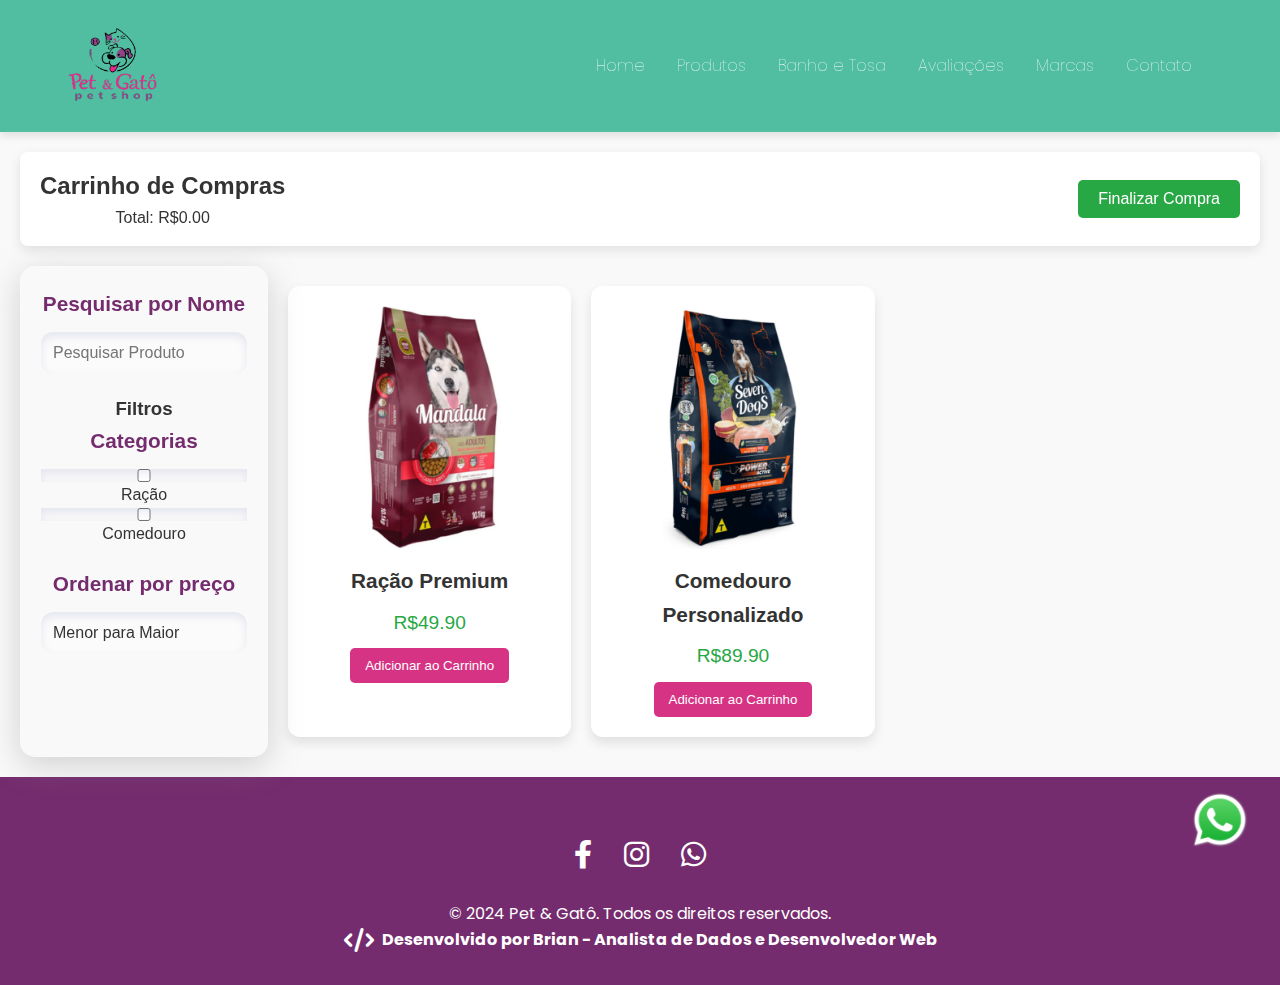
<file: pag-produtos.html>
<html lang="pt-br"></html>
    <head>
        <meta charset="UTF-8">
        <meta name="viewport" content="width=device-width, initial-scale=1.0">
        <meta http-equiv="X-UA-Compatible" content="ie=edge">
        <title>Pet & Gatô</title>
        <link rel="stylesheet" href="styles.css">
        <link rel="stylesheet" href="produto.css">
        <link rel="preconnect" href="https://fonts.googleapis.com">
        <link rel="preconnect" href="https://fonts.gstatic.com" crossorigin>
        <link href="https://fonts.googleapis.com/css2?family=Poppins:wght@400;600&family=Lobster&display=swap"
            rel="stylesheet">
        <link rel="stylesheet" href="https://cdnjs.cloudflare.com/ajax/libs/font-awesome/6.0.0-beta3/css/all.min.css">
        <link rel="icon" href="caminho/do/seu/favicon.ico" type="image/x-icon">
    </head>
<body>
    <!-- Cabeçalho com o Logo e Menu Hambúrguer -->
    <header>
        <div class="header-container">
            <div class="logo">
                <a href="#">
                    <img src="assets/logo.svg" alt="Logo Pet & Gatô">
                </a>
            </div>
            <nav id="nav">
                <button id="btn-mobile" aria-label="Abrir Menu" aria-haspopup="true" aria-controls="menu"
                    aria-expanded="false">
                    <span id="hamburger"></span>
                </button>
                <ul id="menu" role="menu">
                    <li><a href="/site-pet/index.html">Home</a></li>
                    <li><a href="/site-pet/produtos.html">Produtos</a></li>
                    <li><a href="/site-pet/banho.html">Banho e Tosa</a></li>
                    <li><a href="/site-pet/index.html">Avaliações</a></li>
                    <li><a href="/site-pet/index.js">Marcas</a></li>
                    <li><a href="#contact">Contato</a></li>
                </ul>
            </nav>
        </div>
    </header>
    <section class="products-section">
        <!-- Carrinho fixo no topo -->
        <div id="cart" class="cart-fixed">
          <div class="cart-info">
            <h3>Carrinho de Compras</h3>
            <p id="total-price">Total: R$0.00</p>
          </div>
          <button class="checkout-btn">Finalizar Compra</button>
        </div>

        <div id="payment-modal" class="modal">
          <div class="modal-content">
              <span class="close-modal">&times;</span>
              <h3>Finalizar Compra</h3>
              <div id="modal-cart-items"></div>
              <h4>Forma de Pagamento</h4>
              <label>
                  <input type="radio" name="payment-method" value="cartao" checked> Cartão
              </label>
              <label>
                  <input type="radio" name="payment-method" value="pix"> Pix
              </label>
              <button id="confirm-purchase">Finalizar</button>
          </div>
      </div>
      
        <!-- Container principal com filtro e galeria de produtos -->
        <div class="main-content">
            <!-- Filtros laterais -->
            <aside class="filter-sidebar">
                <div class="filter-group">
                    <h4>Pesquisar por Nome</h4>
                    <input type="text" id="product-search" placeholder="Pesquisar Produto">
                </div>
                <h3>Filtros</h3>
                <div class="filter-group">
                    <h4>Categorias</h4>
                    <label><input type="checkbox" value="racao"> Ração</label>
                    <label><input type="checkbox" value="comedouro"> Comedouro</label>
                </div>
                <div class="filter-group">
                    <h4>Ordenar por preço</h4>
                    <select id="price-filter">
                        <option value="low-to-high">Menor para Maior</option>
                        <option value="high-to-low">Maior para Menor</option>
                    </select>
                </div>
            </aside>

            <!-- Galeria de produtos -->
            <div class="product-gallery">
                <div class="product-card">
                    <img src="assets/cards/card1.png" alt="Ração Premium">
                    <h3>Ração Premium</h3>
                    <p class="product-price">R$49.90</p>
                    <button class="add-to-cart" data-product="Ração Premium" data-price="49.90">Adicionar ao Carrinho</button>
                </div>
                <div class="product-card">
                    <img src="assets/cards/card2.png" alt="Comedouro Personalizado">
                    <h3>Comedouro Personalizado</h3>
                    <p class="product-price">R$89.90</p>
                    <button class="add-to-cart" data-product="Comedouro Personalizado" data-price="89.90">Adicionar ao Carrinho</button>
                </div>
                <!-- Mais produtos... -->
            </div>
        </div>
      </section>
     <!-- Botão de WhatsApp Fixo -->
     <a href="https://wa.me/5551992870231" target="_blank" class="whatsapp-button">
        <img src="assets/WhatsApp.svg.png" alt="WhatsApp" />
    </a>

    <!-- Footer -->
    <footer>
        <div class="container">
            <div class="social-icons">
                <div class="social-icons">
                    <a href="#"><i class="fab fa-facebook-f"></i></a>
                    <a href="https://www.instagram.com/shop_petegato/"><i class="fab fa-instagram"></i></a>
                    <a href="https://wa.me/51992870231"><i class="fab fa-whatsapp"></i></a>
                </div>
            </div>
            <p>&copy; 2024 Pet & Gatô. Todos os direitos reservados.</p>
            <div class="autor-info">
                <a href="https://brian-ail-portfolio.netlify.app" target="_blank">
                    <i class="fas fa-code"></i> Desenvolvido por Brian - Analista de Dados e Desenvolvedor Web
                </a>
            </div>
        </div>
    </footer>
    <script src="index.js"></script>
</body>
</html>
</file>
<file: styles.css>
* {
    margin: 0;
    padding: 0;
    box-sizing: border-box;
    text-decoration: none;
}

html {
    scroll-behavior: smooth;
}

body {
    font-family: 'Poppins', sans-serif;
    background-color: #f4f4f9;
    color: #333;
    line-height: 1.6;
    overflow-x: hidden;
}

/* Estilos gerais do popup */
.promo-popup {
    display: none;
    /* Oculto por padrão */
    position: fixed;
    top: 0;
    left: 0;
    width: 100%;
    height: 100%;
    background-color: rgba(0, 0, 0, 0.7);
    /* Fundo escuro com transparência */
    justify-content: center;
    align-items: center;
    z-index: 1000;
    animation: fadeIn 0.5s ease-in-out;
    /* Animação de fade-in suave */
}

.promo-content {
    background: white;
    padding: 40px 30px;
    border-radius: 20px;
    box-shadow: 0 15px 35px rgba(0, 0, 0, 0.2);
    max-width: 500px;
    width: 90%;
    text-align: center;
    position: relative;
    transform: translateY(-50px);
    opacity: 0;
    animation: slideUp 0.5s ease-in-out forwards;
    /* Animação de deslizamento */
}

/* Estilo da imagem no popup */
.promo-img {
    width: 100%;
    max-width: 220px;
    border-radius: 50%;
    margin-bottom: 25px;
    transition: transform 0.3s ease;
} 

.promo-img img{
    border-radius: 50%;
}

.promo-img:hover {
    transform: scale(1.05);
    /* Leve zoom ao passar o mouse */
}

/* Estilo do título */
.promo-content h2 {
    font-size: 2.4rem;
    color: #d63384;
    margin-bottom: 15px;
    font-family: 'Roboto', sans-serif;
    font-weight: 600;
}

/* Estilo do parágrafo */
.promo-content p {
    font-size: 1.2rem;
    color: #555;
    margin-bottom: 30px;
    font-family: 'Roboto', sans-serif;
    line-height: 1.5;
}

/* Botão de ação */
.promo-btn {
    background-color: #752C6E;
    /* Cor de fundo moderna */
    color: white;
    padding: 12px 30px;
    font-size: 1rem;
    border-radius: 50px;
    font-family: 'Roboto', sans-serif;
    text-decoration: none;
    transition: background-color 0.3s ease;
}

.promo-btn:hover {
    background-color: #51BEA2;
    /* Cor ao passar o mouse */
}

/* Botão de fechar */
.close-btn {
    position: absolute;
    top: 20px;
    right: 20px;
    font-size: 1.8rem;
    color: #555;
    cursor: pointer;
    transition: color 0.3s ease;
}

.close-btn:hover {
    color: #F27EB4;
    /* Cor ao passar o mouse */
}

h1 {
    font-family: 'Lobster', cursive;
    color: #6CC2D9;
}

.container {
    width: 90%;
    max-width: 1200px;
    display: flex;
    flex-direction: column;
    align-items: center;
    margin: 0 auto;
}

.header-container {
    width: 90%;
    max-width: 1200px;
    display: flex;
    flex-direction: row;
    align-items: center;
    justify-content: space-between;
    margin: 0 auto;
}

/* Estilos do Header */
header {
    background-color: #51BEA2;
    padding: 1rem 0;
    display: flex;
    flex-direction: row;
    justify-content: space-between;
    align-items: center;
    box-shadow: 0 4px 8px rgba(0, 0, 0, 0.1);
    position: relative;
    z-index: 1000;
}

header .logo img {
    width: 100px;
}

#btn-mobile {
    display: none;
}

/* Menu de navegação padrão (desktop) */
header nav ul {
    list-style: none;
    display: flex;
    margin: 0;
}

header nav ul li {
    margin-right: 1rem;
}

header nav ul li a {
    text-decoration: none;
    color: white;
    font-weight: 700;
    transition: color 0.3s ease;
}


#menu li {
    display: inline;
    padding: 0.5rem;
}

#menu li a {
    color: white;
    font-size: 1rem;
    text-decoration: none;
    font-weight: 100;
    position: relative;
}

#menu a:hover {
    color: #752C6E;
    border-radius: 5px;
    transform: scale(1.1);
    width: 100%;
}

nav h1 {
    font-size: 1rem;
}

.hero {
    background: white ;
    color: #51BEA2;
    padding: 5rem 0;
    text-align: center;
    animation: fadeIn 2s ease-in-out;
}

.hero h2 {
    font-size: 3rem;
    font-weight: 600;
    margin-bottom: 1.5rem;
}

.hero p {
    font-size: 1.3rem;
    margin-bottom: 2rem;
}

.hero .btn {
    width: 300px;
    background-color: #752C6E;
    color: #fff;
    padding: 0.75rem 2rem;
    border-radius: 30px;
    font-size: 1.2rem;
    text-decoration: none;
    transition: background-color 0.3s ease, transform 0.3s ease;
}

.hero .btn:hover {
    background-color: #F27EB4;
    transform: scale(1.1);
}

section {
    padding: 4rem 0;
    text-align: center;
}

h2 {
    font-size: 2.5rem;
    margin-bottom: 1.5rem;
    opacity: 0;
    animation: fadeInUp 1.5s forwards;
}

/* Seção principal com o post de vídeo à esquerda */
.video-section {
    display: flex;
    justify-content: center;
    flex-direction: row;
    align-items: center;
}

/* Estilos para o post de vídeo */
.video-post {
    width: 60%;
}

.video-post video {
    box-shadow: 0 4px 8px rgba(0, 0, 0, 0.2);
    border-radius: 10px;
    /* Adiciona bordas arredondadas ao card */
    overflow: hidden;
    /* Garante que o conteúdo respeite as bordas */
    transition: box-shadow 0.3s ease-in-out;
    /* Suaviza a transição da sombra */
}

.story-text {
    padding: 1rem;
}

.story-text p {
    font-size: 1.3rem;
    color: #333;
    font-weight: 500;
    line-height: 1.6;
    text-align: left;
    padding: 2rem;
}

.story-text strong {
    color: #d63384;
    /* Destaque para a marca */
}

.story-text span {
    font-weight: bold;
}


/* Estilo Produtos */

#product{  
    width: 100%;
    overflow: hidden;
    display: flex;
    justify-content: space-between;
    align-items: center;
    box-sizing: border-box;
    padding: 20px;
}

/* Estilo de cada Produto */
.product {
    width: 300px;
    background: #ffffff;
    border-radius: 8px;
    box-shadow: 0 4px 10px rgba(0, 0, 0, 0.1);
    margin: 20px;
    padding: 15px;
    transition: transform 0.3s, box-shadow 0.3s;
}

.product:hover {
    box-shadow: 0 8px 20px rgba(0, 0, 0, 0.2);
}

/* Estilos das Imagens do Produto */
.product-carousel {
    position: relative;
    overflow: hidden;
    width: 100%;
}

.product-gallery {
    display: flex;
    transition: transform 0.5s ease;
}

.product {
    min-width: calc(250px); /* Para 2 colunas */
    margin: 10px;
    box-shadow: 0 2px 5px rgba(0, 0, 0, 0.1);
    border-radius: 10px;
    padding: 15px;
    background-color: white;
}

.product img {
    width: 100%;
    border-radius: 10px;
}

.prev, .next {
    position: absolute;
    top: 50%;
    transform: translateY(-50%);
    background-color: rgba(208, 208, 208, 0.7);
    border: none;
    padding: 10px;
    cursor: pointer;
    z-index: 100;
}

.prev {
    left: 10px;
}

.next {
    right: 10px;
}

/* Títulos e Descrições */
.product h3 {
    font-size: 1.5rem;
    margin: 10px 0;
    color: #333;
}

.product p {
    font-size: 1rem;
    color: #666;
    line-height: 1.5;
}

#instagram-feed {
    margin-top: 50px;
    text-align: center;
}

#instagram-feed h2 {
    font-size: 2rem;
    color: #d63384;
    margin-bottom: 20px;
}

.instagram-container {
    max-width: 1000px;
    margin: 0 auto;
    display: flex;
    justify-content: center;
}

iframe.lightwidget-widget {
    width: 100%;
    height: auto;
}

#testimonials {
    padding: 4rem 0;
    background-color: #f4f4f9;
    text-align: center;
}

h2 {
    font-size: 2.5rem;
    color: #d63384;
    margin-bottom: 3rem;
}

.testimonial-cards {
    display: flex;
    justify-content: space-around;
    flex-wrap: wrap;
}

.testimonial-card {
    background-color: #fff;
    border-radius: 10px;
    box-shadow: 0 6px 12px rgba(0, 0, 0, 0.1);
    width: calc(33% - 2rem);
    padding: 2rem;
    margin: 1rem;
    text-align: center;
    transition: transform 0.3s ease;
}

.testimonial-card img {
    width: 80px;
    height: 80px;
    border-radius: 50%;
    margin-bottom: 1rem;
}

.testimonial-card h3 {
    font-size: 1.5rem;
    color: #333;
    margin-bottom: 1rem;
}

.testimonial-card p {
    font-size: 1rem;
    color: #666;
    line-height: 1.5;
}

.testimonial-card:hover {
    transform: translateY(-10px);
}

/* Estilo do botão de WhatsApp */
.whatsapp-button {
    width: 60px;
    height: 60px;
    position: fixed;
    right: 30px;
    bottom: 50px;
    z-index: 500;
    border-radius: 50%;
    transition: background-color 0.3s;
}

.whatsapp-button img {
    width: 60px;
    height: 60px;
    z-index: 500;
}

.whatsapp-button:hover {
    background-color: #128c7e;
}

/* Animação de vibração */
@keyframes vibrate {
    0% {
        transform: translate(0);
    }

    20% {
        transform: translate(-2px, 2px);
    }

    40% {
        transform: translate(-2px, -2px);
    }

    60% {
        transform: translate(2px, 2px);
    }

    80% {
        transform: translate(2px, -2px);
    }

    100% {
        transform: translate(0);
    }
}

.vibrating {
    animation: vibrate 0.3s linear infinite;
    /* Animação de vibração */
}

footer {
    background-color: #752C6E;
    color: #fff;
    padding: 2rem 0;
    text-align: center;
    animation: fadeIn 1s ease-in-out;
    z-index: 1000;
}

.autor-info a {
    font-size: 1rem;
    color: white;
    text-decoration: none;
    font-weight: bold;
    transition: color 0.3s ease;
    display: inline-flex;
    align-items: center;
}

.autor-info a i {
    margin-right: 8px;
    color: white;
    font-size: 1.5rem;
}

.autor-info a:hover {
    color: #51BEA2;
}

footer a:active,
footer a:focus {
    outline: none;
    color: #F27EB4;
}

/* Para garantir que o ícone seja exibido corretamente */
footer a i {
    transition: transform 0.3s ease;
}

.autor-info a:hover i {
    transform: rotate(20deg);
}


#brands {
    padding: 4rem 0;
    text-align: center;
    background-color: #f9f9f9;
}

#brands h2 {
    font-size: 2.5rem;
    margin-bottom: 2rem;
    color: #d63384;
}

.carousel-container {
    overflow: hidden;
    /* Esconde o conteúdo extra que não cabe na tela */
    width: 100%;
    position: relative;
}

.carousel-wrapper {
    display: flex;
    animation: scroll 8s linear infinite;
    /* Animação suave e infinita */
}

.carousel-item {
    min-width: 230px;
    /* Largura mínima dos itens do carrossel */
    padding: 10px;
}

.carousel-item img {
    width: 100%;
    display: block;
    object-fit: contain;
    border-radius: 10px;
    box-shadow: 0 4px 10px rgba(0, 0, 0, 0.1);
}

/* Clonando os itens para dar efeito de looping */
.carousel-wrapper::after {
    content: '';
    position: absolute;
    top: 0;
    left: 100%;
    display: flex;
    width: 100%;
    height: 100%;
}

.contact-section {
    padding: 4rem 0;
    background-color: #f4f4f9;
    text-align: center;
}

.contact-section h2 {
    font-size: 2.5rem;
    margin-bottom: 1.5rem;
    color: #d63384;
}

.contact-section p {
    font-size: 1.2rem;
    color: #666;
    margin-bottom: 2rem;
}

.contact-details {
    max-width: 600px;
    margin: 0 auto;
    text-align: left;
}

.info {
    display: flex;
    align-items: center;
    /* Alinha verticalmente no centro */
    justify-content: left;
    /* Alinha horizontalmente no centro */
    gap: 40px;
    /* Espaçamento entre o ícone e o texto */
    padding: 1rem;
}

.info i {
    font-size: 24px;
    /* Tamanho do ícone */
    color: #752C6E;
    /* Cor do ícone */
}

.info p {
    margin: 0;
    /* Remove o espaçamento padrão do parágrafo */
    font-size: 1.1rem;
    /* Tamanho da fonte */
    color: #666;
}

.social-icons {
    display: flex;
    justify-content: center;
    align-items: center;
    margin: 1rem;
    justify-content: space-around;
}

.social-icons a {
    font-size: 1.8rem;
    color: white;
    margin: 0 1rem;
    transition: color 0.3s ease;
}

.social-icons a:hover {
    color: #F27EB4;
}

#promocoes {
    padding: 4rem 0;
    background-color: #f4f4f9;
    text-align: center;
}

#promocoes h2 {
    font-size: 2.5rem;
    color: #d63384;
    margin-bottom: 3rem;
    transition: color 0.3s ease;
}

.promo-container {
    display: flex;
    justify-content: space-around;
    flex-wrap: wrap;
}

.promo-card {
    background-color: #fff;
    border-radius: 15px;
    box-shadow: 0 8px 20px rgba(0, 0, 0, 0.1);
    width: calc(33% - 2rem);
    margin: 1rem;
    text-align: center;
    overflow: hidden;
    transition: transform 0.3s ease;
}

.promo-card img {
    width: 100%;
    object-fit: cover;
}

.promo-info {
    padding: 1.5rem;
}

.promo-info h3 {
    font-size: 1.5rem;
    color: #51BEA2;
    margin-bottom: 1rem;
}

.promo-info p {
    font-size: 1rem;
    color: #666;
    margin-bottom: 1.5rem;
}

.promo-btn {
    background-color: #51BEA2;
    color: white;
    padding: 10px 20px;
    text-decoration: none;
    border-radius: 30px;
    font-weight: bold;
    transition: background-color 0.3s ease;
}

.promo-btn:hover {
    background-color: #752C6E;
    color: white;
}

.promo-card:hover {
    transform: translateY(-10px);
}

/* Responsividade para dispositivos móveis */
@media (max-width: 890px) {
    header {
        padding: 1rem;
    }

    #menu li a {
        color: black;
    }
    #menu {
        display: flex;
        align-items: center;
        flex-direction: column;
        justify-content: center;
        position: absolute;
        top: -100%; /* Esconde o menu acima da viewport */
        left: 0;
        width: 100%; /* Largura total da tela */
        height: auto;
        transition: top 0.6s ease, visibility 0.6s ease; /* Suaviza a transição do menu */
        list-style: none;
        visibility: hidden; /* Esconde o menu até ser ativado */
        backdrop-filter: blur(21px);
        -webkit-backdrop-filter: blur(21px); /* Suporte para WebKit */
        background-color: rgba(255, 255, 255, 0.9); /* Fundo semi-transparente */
        box-shadow: 0 4px 10px rgba(0, 0, 0, 0.2); /* Adiciona uma sombra para destacar o menu */
        z-index: 999; /* Certifica que o menu fica por cima de outros elementos */
    }
    
    #nav.active #menu {
        top: 0; /* Move o menu para baixo quando ativo */
        width: 100%;
        visibility: visible;
        overflow-y: auto;
    }

    #btn-mobile {
        display: flex;
        padding: 0.8rem 1rem;
        font-size: 1rem;
        border: none;
        background: none;
        cursor: pointer;
        gap: 0.5rem;
    }

    #hamburger {
        border-top: 2px solid rgb(0, 0, 0);
        width: 25px;
        z-index: 2000;
    }

    #hamburger::after,
    #hamburger::before {
        content: "";
        display: block;
        width: 25px;
        height: 2px;
        background: black;
        margin-top: 5px;
        transition: 0.6s;
        position: relative;
    }

    #nav.active #hamburger {
        border-top-color: transparent;
    }

    #nav.active #hamburger::before {
        transform: rotate(140deg);
    }

    #nav.active #hamburger::after {
        transform: rotate(-140deg);
        top: -7px;
    }

    .promo-content {
        padding: 30px 20px;
    }

    .promo-content h2 {
        font-size: 2rem;
    }

    .promo-content p {
        font-size: 1.1rem;
    }

    .promo-btn {
        padding: 10px 20px;
    }

    .promo-img {
        max-width: 180px;
        /* Ajuste da imagem para telas menores */
    }

    .testimonial-card {
        width: calc(50% - 2rem);
    }

    .promo-card {
        width: calc(50% - 2rem);
    }

    .video-section {
        flex-direction: column;
        /* Muda para coluna */
        align-items: center;
        /* Centraliza o conteúdo */
    }

    .video-post {
        width: 100%;
        /* O vídeo ocupará a largura total */
        margin-bottom: 1rem;
        /* Adiciona um espaçamento abaixo do vídeo */
    }

    .story-text {
        text-align: center;
        /* Centraliza o texto */
    }
}

@media (max-width: 480px) {
    .promo-card {
        width: 100%;
    }

    .testimonial-card {
        width: 100%;
    }

}


/* Animação para o carrossel */
@keyframes scroll {
    0% {
        transform: translateX(0);
    }

    100% {
        transform: translateX(-100%);
        /* Move o carrossel inteiro para a esquerda */
    }
}

/* Animações customizadas */
@keyframes fadeIn {
    0% {
        opacity: 0;
    }

    100% {
        opacity: 1;
    }
}

@keyframes slideIn {
    0% {
        transform: translateY(-100%);
        opacity: 0;
    }

    100% {
        transform: translateY(0);
        opacity: 1;
    }
}

@keyframes fadeInUp {
    0% {
        opacity: 0;
        transform: translateY(40px);
    }

    100% {
        opacity: 1;
        transform: translateY(0);
    }
}

/* Animação de fade-in */
@keyframes fadeIn {
    from {
        opacity: 0;
    }

    to {
        opacity: 1;
    }
}

/* Animação de deslizamento */
@keyframes slideUp {
    from {
        opacity: 0;
        transform: translateY(50px);
    }

    to {
        opacity: 1;
        transform: translateY(0);
    }
}
</file>
<file: produto.css>
/* Reset básico */
* {
    margin: 0;
    padding: 0;
    box-sizing: border-box;
  }
  
  /* Estilo da seção de produtos */
  .products-section {
    display: flex;
    flex-direction: column;
    align-items: center;
    padding: 20px;
    background-color: #f9f9f9;
    font-family: 'Arial', sans-serif;
  }
  
  /* Carrinho fixo no topo */
  .cart-fixed {
    position: sticky;
    top: 0;
    width: 100%;
    display: flex;
    justify-content: space-between;
    align-items: center;
    background-color: #fff;
    padding: 15px 20px;
    box-shadow: 0 4px 12px rgba(0, 0, 0, 0.1);
    border-radius: 8px;
    z-index: 900;
  }
  
  .cart-info h3 {
    font-size: 1.5rem;
    color: #333;
  }
  
  .checkout-btn {
    padding: 10px 20px;
    background-color: #28a745;
    color: #fff;
    border: none;
    border-radius: 5px;
    cursor: pointer;
    font-size: 1rem;
    transition: background-color 0.3s ease;
  }
  
  .checkout-btn:hover {
    background-color: #218838;
  }
  
  /* Layout principal com filtros e galeria */
  .main-content {
    display: flex;
    width: 100%;
    margin-top: 20px;
  }
  
  /* Filtros laterais */
  .filter-sidebar {
    width: 20%;
    padding: 20px;
    background: rgba(255, 255, 255, 0.1);
    backdrop-filter: blur(15px);
    -webkit-backdrop-filter: blur(15px);
    border-radius: 15px;
    box-shadow: 0 8px 32px rgba(137, 137, 141, 0.37);
    border: 1px solid rgba(255, 255, 255, 0.18);
    transition: box-shadow 0.3s ease, background-color 0.3s ease;
}

.filter-group h4 {
    font-size: 1.3rem;
    margin-bottom: 12px;
    color: #752C6E;
    font-weight: 600;
}

.filter-group input,
.filter-group select {
    width: 100%;
    padding: 12px;
    border: none;
    border-radius: 12px;
    background: rgba(255, 255, 255, 0.3);
    color: #333;
    font-size: 1rem;
    box-shadow: inset 0 4px 8px rgba(31, 38, 135, 0.1);
    transition: background-color 0.3s ease;
}

.filter-group input:focus,
.filter-group select:focus {
    background: rgba(255, 255, 255, 0.6);
    outline: none;
}


.filter-group select {
    appearance: none;
    -webkit-appearance: none;
    -moz-appearance: none;
    background: rgba(255, 255, 255, 0.3) url('data:image/svg+xml;base64,...') no-repeat right 12px center;
}

.filter-group {
    margin-bottom: 20px;
}
  
  /* Galeria de produtos */
  .product-gallery {
    display: grid;
    grid-template-columns: repeat(auto-fill, minmax(250px, 1fr));
    gap: 20px;
    width: 75%;
    padding: 20px;
  }
  
  .product-card {
    padding: 20px;
    background-color: #fff;
    border-radius: 12px;
    box-shadow: 0 6px 12px rgba(0, 0, 0, 0.1);
    text-align: center;
    transition: transform 0.3s ease, box-shadow 0.3s ease;
  }
  
  .product-card:hover {
    box-shadow: 0 8px 16px rgba(0, 0, 0, 0.15);
  }
  
  .product-card img {
    max-width: 100%;
    height: auto;
    border-radius: 8px;
    margin-bottom: 15px;
  }
  
  .product-card h3 {
    font-size: 1.3rem;
    color: #333;
  }
  
  .product-price {
    font-size: 1.2rem;
    color: #28a745;
    margin: 10px 0;
  }
  
  .add-to-cart {
    padding: 10px 15px;
    background-color: #d63384;
    color: #fff;
    border: none;
    border-radius: 5px;
    cursor: pointer;
    transition: background-color 0.3s ease;
  }
  
  .add-to-cart:hover {
    background-color: #c82373;
  }

  .modal {
    display: none; /* Escondido por padrão */
    position: fixed; /* Fica na frente de tudo */
    z-index: 1000; /* Camada acima */
    left: 0;
    top: 0;
    width: 100%; /* Largura total */
    height: 100%; /* Altura total */
    overflow: auto; /* Permite rolar se necessário */
    background-color: rgba(0, 0, 0, 0.5); /* Fundo escuro com opacidade */
}

.modal-content {
    background-color: #fff; /* Fundo branco */
    margin: 15% auto; /* Margem */
    padding: 20px;
    border: 1px solid #ccc; /* Borda */
    border-radius: 10px; /* Bordas arredondadas */
    width: 80%; /* Largura do modal */
    max-width: 500px; /* Largura máxima */
}

.close-modal {
    color: #aaa; /* Cor do botão de fechar */
    float: right; /* Alinhado à direita */
    font-size: 28px; /* Tamanho da fonte */
    font-weight: bold; /* Negrito */
}

.close-modal:hover,
.close-modal:focus {
    color: black; /* Cor ao passar o mouse */
    text-decoration: none; /* Sem sublinhado */
    cursor: pointer; /* Cursor pointer */
}

  @media (max-width: 890px) {
    .main-content {
        flex-direction: column;
        justify-content: center;
        align-items: center;
    }
    
    .filter-sidebar{
        width: 90%;
    }
  }
</file>
